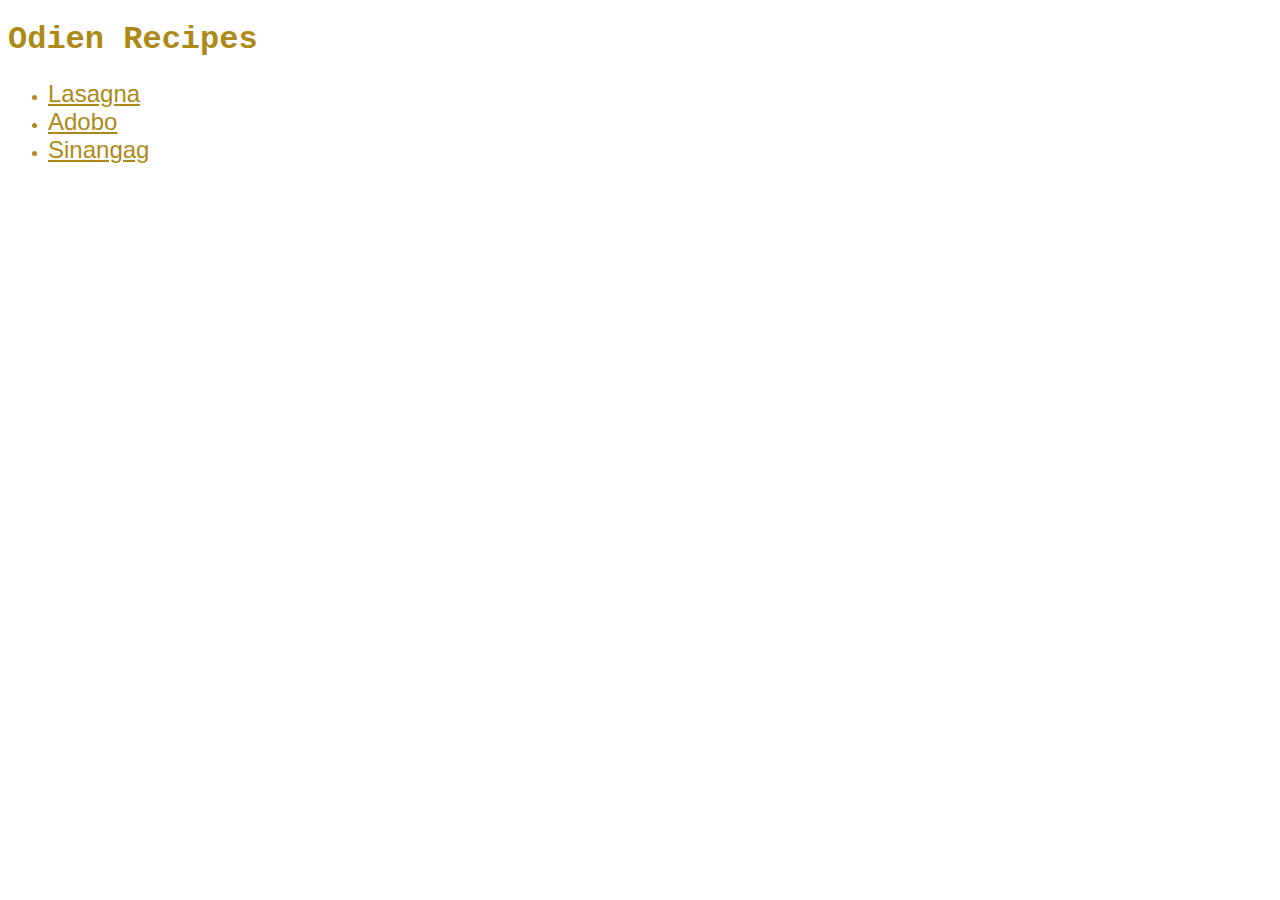
<file: index.html>
<!DOCTYPE html>
<html lang="en">

<head>
    <meta charset="utf-8">
    <title>Odin Recipes</title>
    <link rel="stylesheet" href="style.css">
</head>

<body>
    <h1 class="TitlePage">Odien Recipes</h1>
    <ul>
        <li ><a href="recipes/lasagna.html">Lasagna</a></li>
        <li><a href="recipes/adobo.html">Adobo</a></li>
        <li><a href="recipes/sinangag.html">Sinangag</a></li>
    </ul>
</body>

</html>
</file>
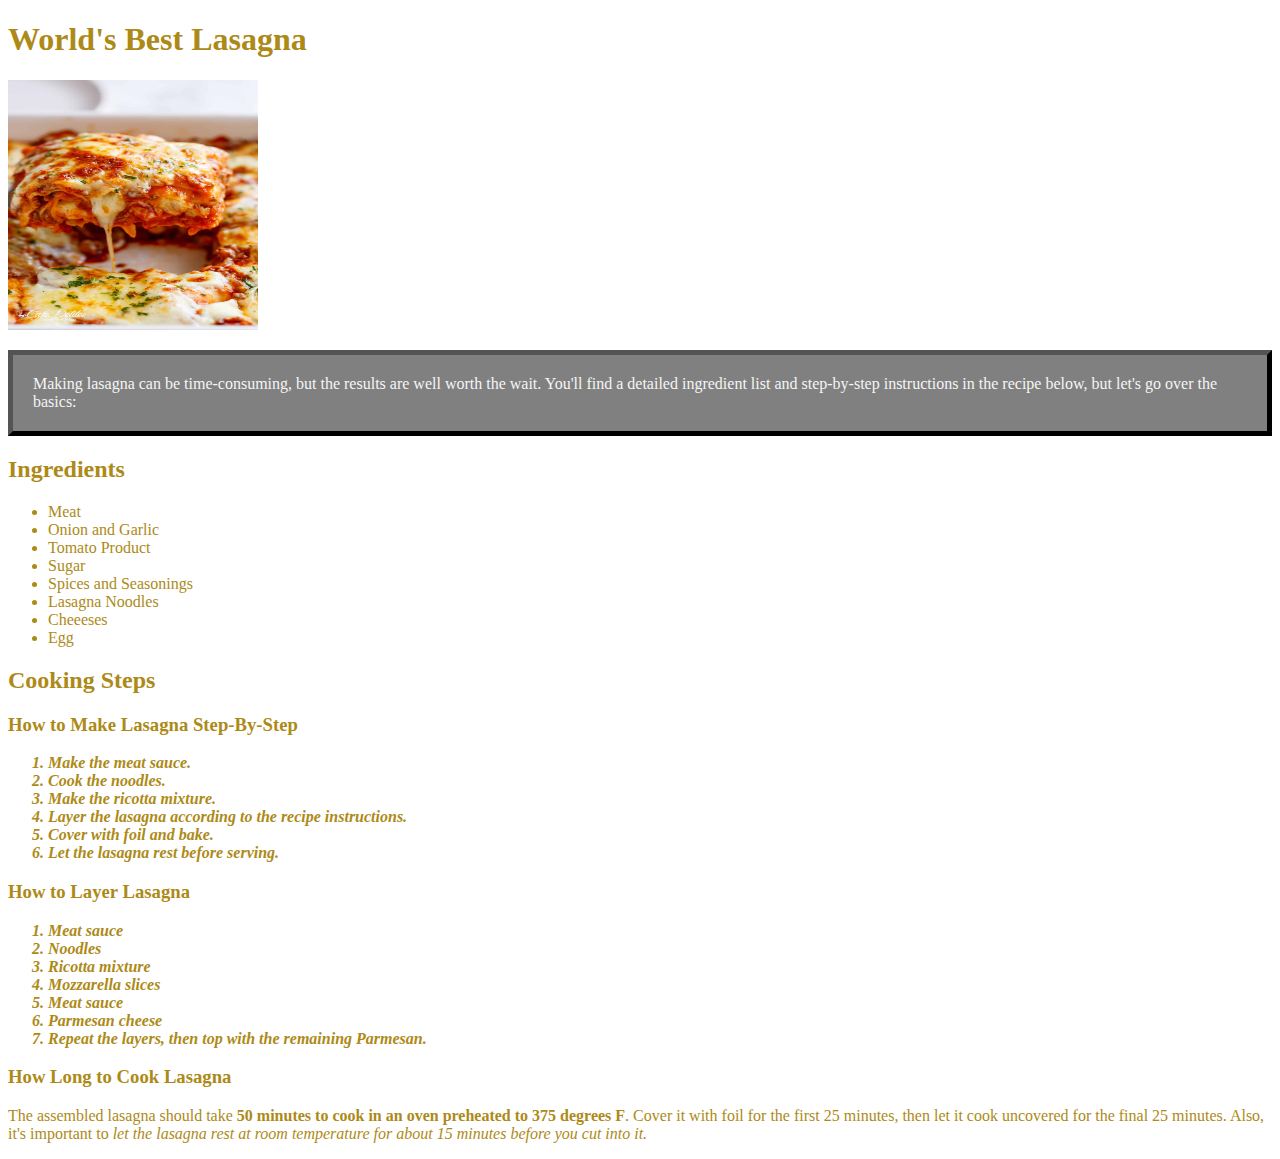
<file: recipes/lasagna.html>
<!DOCTYPE html>
<html lang="en">

<head>
    <meta charset="utf-8">
    <title>Odin Recipes</title>
    <link rel="stylesheet" href="../style.css">
</head>

<body>
    <h1>World's Best Lasagna</h1>
    <img src="img/lasagna_image.jpg" alt="Cheesy Lasagna with cheese melting. Yum!" width="250" height="250">
    <p class="description">Making lasagna can be time-consuming, but the results are well worth the wait. You'll find a detailed ingredient
        list and step-by-step instructions in the recipe below, but let's go over the basics:</p>
    <h2>Ingredients</h2>
    <ul>
        <li>Meat</li>
        <li>Onion and Garlic</li>
        <li>Tomato Product</li>
        <li>Sugar</li>
        <li>Spices and Seasonings</li>
        <li>Lasagna Noodles</li>
        <li>Cheeeses</li>
        <li>Egg</li>
    </ul>
    <h2>Cooking Steps</h2>
    <h3>How to Make Lasagna Step-By-Step</h3>
    <ol>
        <li>Make the meat sauce.</li>
        <li>Cook the noodles.</li>
        <li>Make the ricotta mixture.</li>
        <li>Layer the lasagna according to the recipe instructions.</li>
        <li>Cover with foil and bake.</li>
        <li>Let the lasagna rest before serving.</li>
    </ol>
    <h3>How to Layer Lasagna</h3>
    <ol>
        <li>Meat sauce</li>
        <li>Noodles</li>
        <li>Ricotta mixture</li>
        <li>Mozzarella slices</li>
        <li>Meat sauce</li>
        <li>Parmesan cheese</li>
        <li>Repeat the layers, then top with the remaining Parmesan.</li>
    </ol>
    <h3>How Long to Cook Lasagna</h3>
    <p>The assembled lasagna should take <strong>50 minutes to cook in an oven preheated to 375 degrees F</strong>.
        Cover it with foil for the first 25 minutes, then let it cook uncovered for the final 25 minutes. Also, it's
        important to <em>let the lasagna rest at room temperature for about 15 minutes before you cut into it.</em></p>
</body>

</html>
</file>
<file: style.css>
* {
    color: hwb(46 9% 32%);
}

.TitlePage {
    font-family: "Lucida Console", "Courier New", monospace;

}

.description {
    color: whitesmoke;
    background: gray;

    height: auto;
    /* width: 300px; */
    padding: 20px;
    border: 5px outset black;
    /* margin: 30px auto; */
    box-sizing: border-box;
}

li a {
    font-family: Arial, Helvetica, sans-serif;
    font-size: 24px;
    font-weight: 400;
}


ul li p {
    color: hwb(46 21% 32%);

}

ol li {
    font-weight: 700;
    font-style: italic;
}

.step-desc {
    font-weight: normal;
    color: hwb(46 21% 32%);
    font-style: normal;
}

.desc-span {
    color: whitesmoke;
    border: 2px dotted blue;
    padding: 20px;
    margin: 20px;
}

.outer {
    border: 2px solid black;
    
}
</file>
